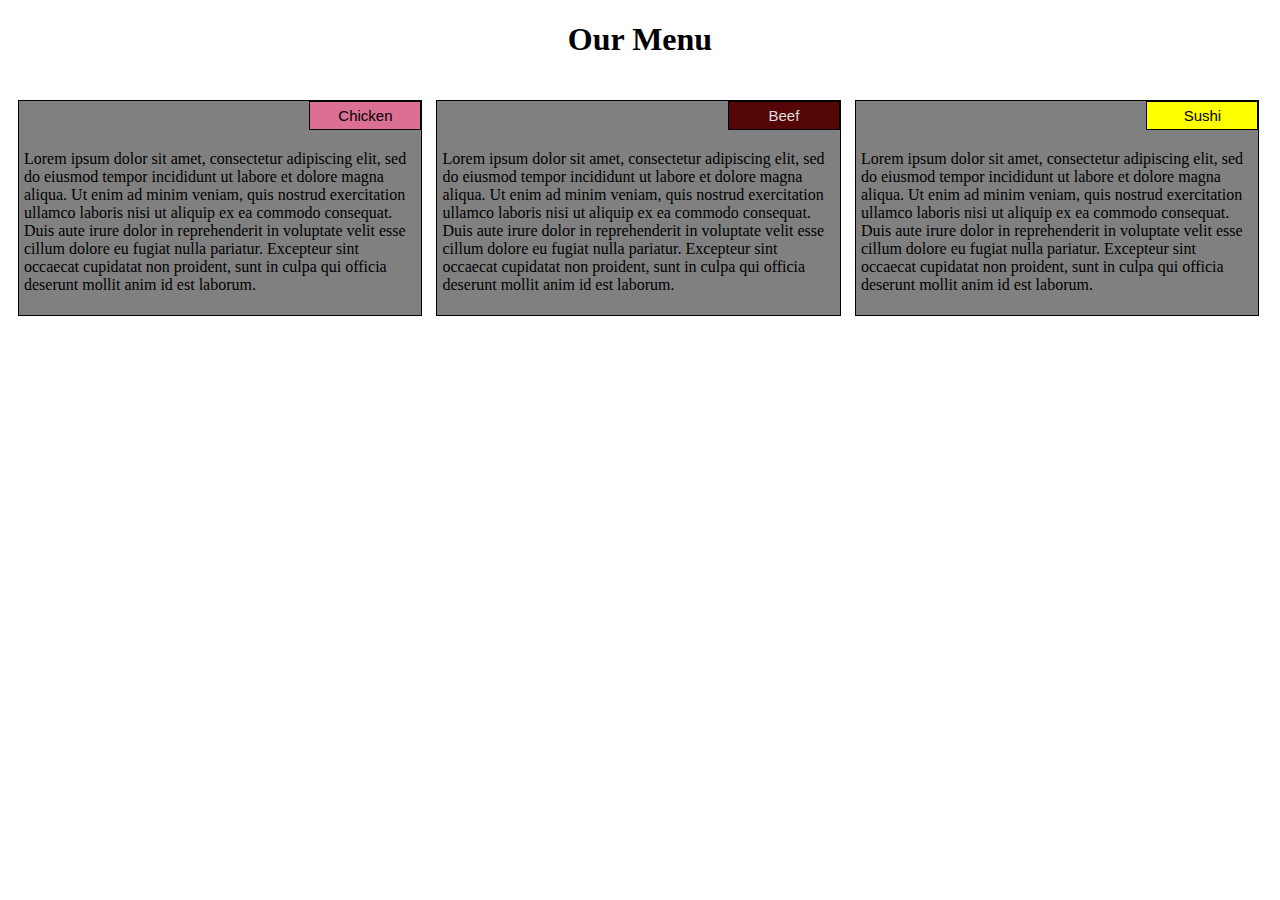
<file: index.html>
<!DOCTYPE html>
<html lang="en">
<head>
    <meta charset="UTF-8">
    <meta name="viewport" content="width=device-width, initial-scale=1.0">
    <title>Assignment</title>
    <link rel="stylesheet" type="text/css" href="CSS/style.css">
</head>
<body>
    <header>
        <h1>Our Menu</h1>
    </header>
    <section class="col-md-6 col-sm-12">
        <p id="chicken" class="is">Chicken</p>
        <p>Lorem ipsum dolor sit amet, consectetur adipiscing elit, sed do eiusmod tempor incididunt ut labore et dolore magna aliqua. Ut enim ad minim veniam, quis nostrud exercitation ullamco laboris nisi ut aliquip ex ea commodo consequat. Duis aute irure dolor in reprehenderit in voluptate velit esse cillum dolore eu fugiat nulla pariatur. Excepteur sint occaecat cupidatat non proident, sunt in culpa qui officia deserunt mollit anim id est laborum.</p>
    </section>
    <section class="col-md-6 col-sm-12">
        <p id="chicken" class="in">Beef</p>
        <P>Lorem ipsum dolor sit amet, consectetur adipiscing elit, sed do eiusmod tempor incididunt ut labore et dolore magna aliqua. Ut enim ad minim veniam, quis nostrud exercitation ullamco laboris nisi ut aliquip ex ea commodo consequat. Duis aute irure dolor in reprehenderit in voluptate velit esse cillum dolore eu fugiat nulla pariatur. Excepteur sint occaecat cupidatat non proident, sunt in culpa qui officia deserunt mollit anim id est laborum.</P>
    </section>
    <section class="col-md-12 col-sm-12">
        <p id="chicken" class="mockup">Sushi</p>
        <P>Lorem ipsum dolor sit amet, consectetur adipiscing elit, sed do eiusmod tempor incididunt ut labore et dolore magna aliqua. Ut enim ad minim veniam, quis nostrud exercitation ullamco laboris nisi ut aliquip ex ea commodo consequat. Duis aute irure dolor in reprehenderit in voluptate velit esse cillum dolore eu fugiat nulla pariatur. Excepteur sint occaecat cupidatat non proident, sunt in culpa qui officia deserunt mollit anim id est laborum.</P>
    </section>
</body>
</html>
</file>
<file: CSS/style.css>
header{
	text-align: center;
}
section{
	width: 32%;
	display: inline-block;
	border: 1px solid black;
	padding: 0px;
	box-sizing: border-box;
    margin-left: 10px;
    margin-top: 20px;
	background-color: grey;
}
p#chicken{
	border: 1px solid black;
    text-align: center;
    margin-top: 0;
    width: 100px;
    font-family: Arial, Helvetica, sans-serif;
    font-size: 15px;
    float: right;
}
p{
    clear: both;
    padding: 5px;
}
.is{
    background-color: palevioletred;
}
.in{
    background-color: rgb(85, 7, 7);
    color: rgb(221, 221, 221);
}
.mockup{
    background-color: yellow;
}

@media screen and (min-width: 768px) and (max-width: 991px){
	.col-md-1, .col-md-2, .col-md-3, .col-md-4, .col-md-5, .col-md-6, .col-md-7, .col-md-8, .col-md-9, .col-md-10, .col-md-11, .col-md-12 {
    box-sizing: border-box;
    display: inline-block;
  }
  .col-md-1 {
    width: 8%;
  }
  .col-md-2 {
    width: 16%;
  }
  .col-md-3 {
    width: 24%;
  }
  .col-md-4 {
    width: 32%;
  }
  .col-md-5 {
    width: 40%;
  }
  .col-md-6 {
    width: 48%;
  }
  .col-md-7 {
    width: 56%;
  }
  .col-md-8 {
    width: 64%;
  }
  .col-md-9 {
    width: 72%;
  }
  .col-md-10 {
    width: 80%;
  }
  .col-md-11 {
    width: 88%;
  }
  .col-md-12 {
    width: 97.5%;
  }
}

@media screen and (max-width: 767px){
	.col-sm-1, .col-sm-2, .col-sm-3, .col-sm-4, .col-sm-5, .col-sm-6, .col-sm-7, .col-sm-8, .col-sm-9, .col-sm-10, .col-sm-11, .col-sm-12 {
    box-sizing: border-box;
    display: inline-block;
  }
  .col-sm-1 {
    width: 8%;
  }
  .col-sm-2 {
    width: 16%;
  }
  .col-sm-3 {
    width: 24%;
  }
  .col-sm-4 {
    width: 32%;
  }
  .col-sm-5 {
    width: 40%;
  }
  .col-sm-6 {
    width: 48%;
  }
  .col-sm-7 {
    width: 56%;
  }
  .col-sm-8 {
    width: 64%;
  }
  .col-sm-9 {
    width: 72%;
  }
  .col-sm-10 {
    width: 80%;
  }
  .col-sm-11 {
    width: 88%;
  }
  .col-sm-12 {
    width: 97.5%;
  }
}
</file>
